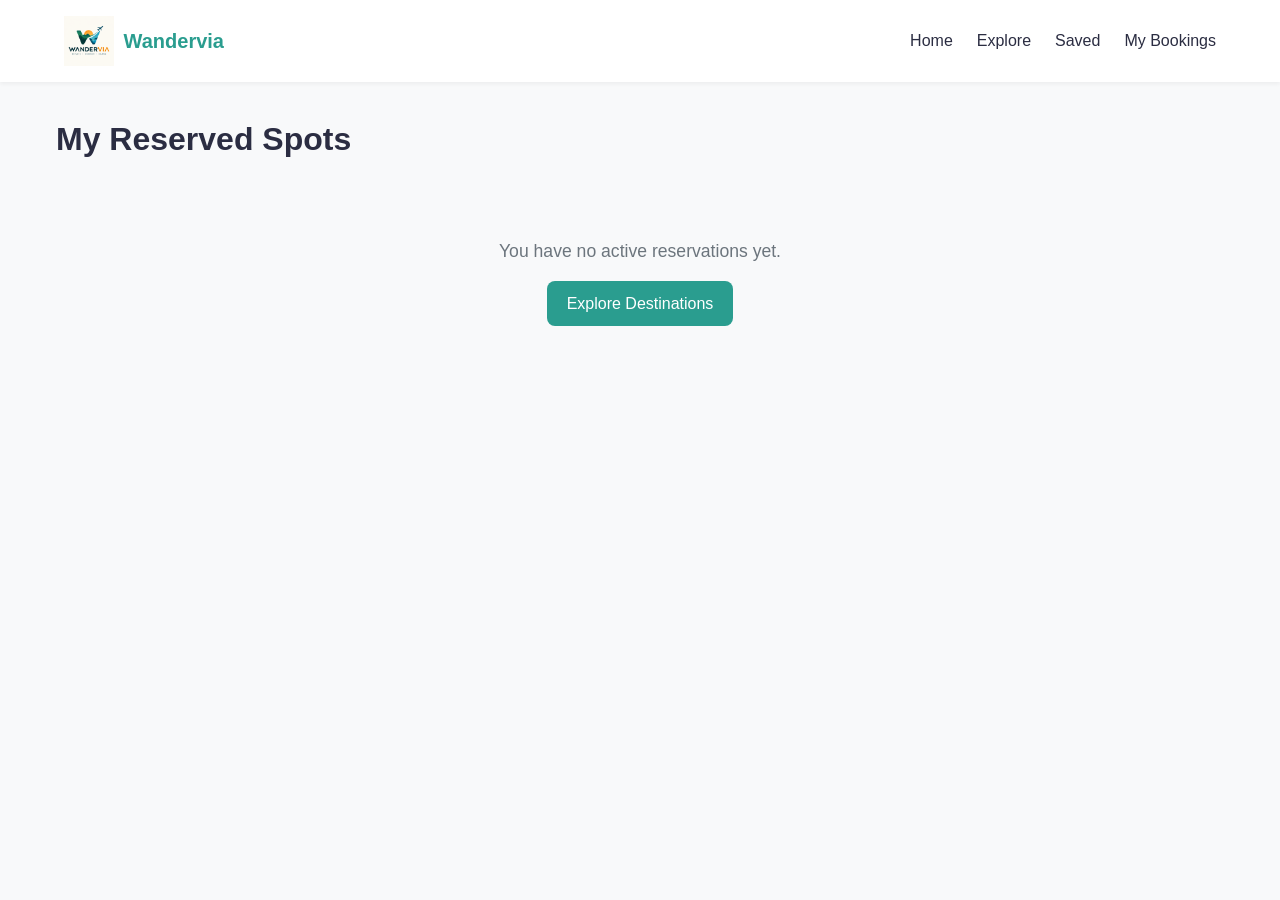
<file: bookings.html>
<!DOCTYPE html>
<html lang="en">
<head>
  <meta charset="UTF-8">
  <meta name="viewport" content="width=device-width, initial-scale=1.0">
  <title>My Bookings - Wandervia</title>
  <link rel="stylesheet" href="style.css">
  <link rel="shortcut icon" href="/Images/icon.png" type="image/x-icon">
</head>
<body>
  <div id="toast-container"></div>

  <!-- Navigation -->
  <nav class="navbar">
  <a href="index.html" class="logo-link">
    <img src="Images/logo.png" alt="Wandervia Logo" class="logo-img">
    <span class="logo-text">Wandervia</span>
  </a>
  
  <!-- Mobile Hamburger Button -->
  <button class="hamburger-btn" id="hamburger-btn" aria-label="Toggle navigation menu">
    <span class="bar"></span>
    <span class="bar"></span>
    <span class="bar"></span>
  </button>

  <ul class="nav-links" id="nav-links">
    <li><a href="index.html">Home</a></li>
    <li><a href="search.html">Explore</a></li>
    <li><a href="saved.html">Saved</a></li>
    <li><a href="bookings.html" class="navactive">My Bookings</a></li>
  </ul>
</nav>

  <!-- Bookings Content -->
  <main style="max-width: 1200px; margin: 2rem auto; padding: 0 1rem;">
    <h1>My Reserved Spots</h1>
    <div id="bookings-results" class="grid" style="margin-top: 1.5rem;"></div>
  </main>

  <script src="destinations.js"></script>
  <script src="app.js"></script>
</body>
</html>
</file>
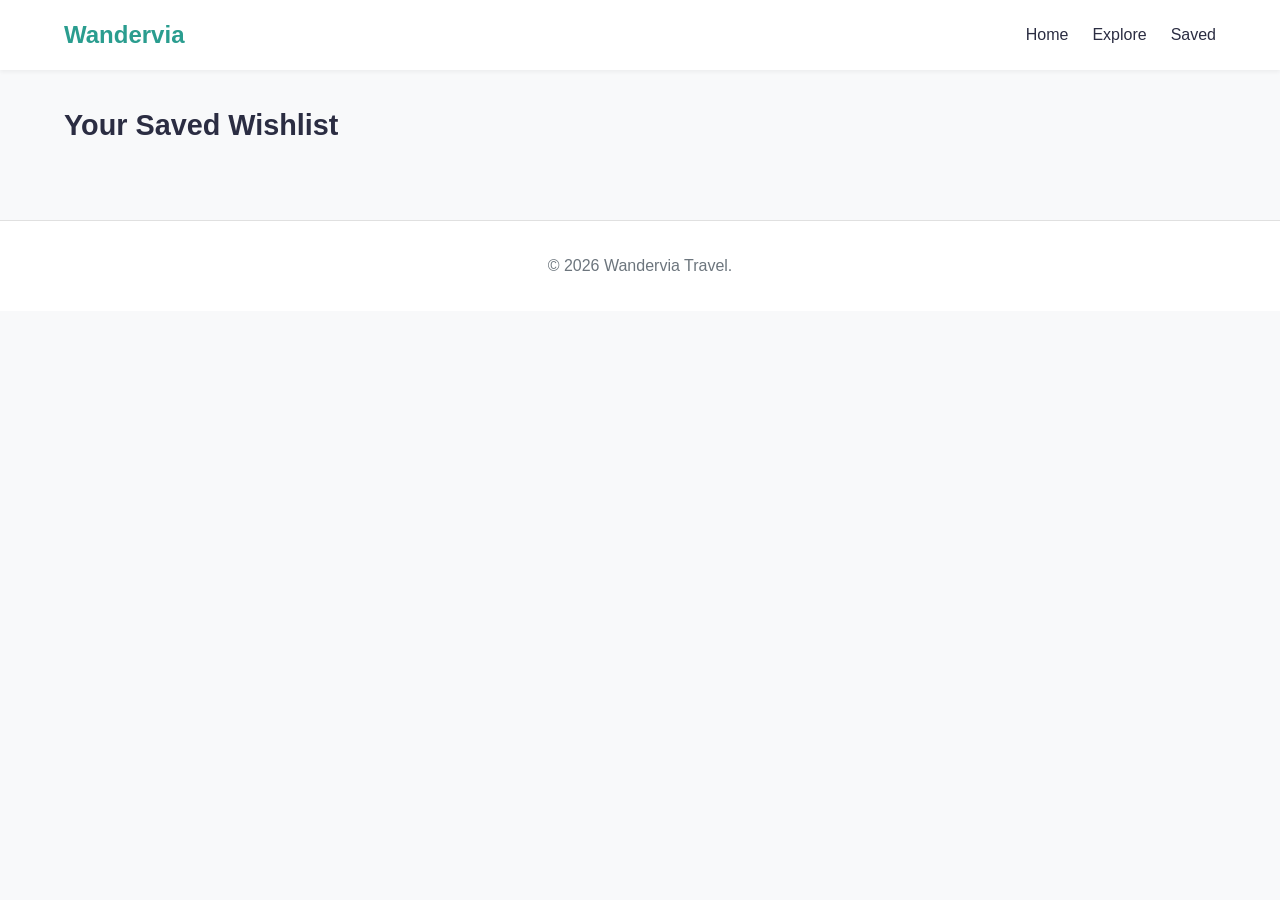
<file: saved.html>
<!DOCTYPE html>
<html lang="en">
<head>
  <meta charset="UTF-8">
  <meta name="viewport" content="width=device-width, initial-scale=1.0">
  <title>Saved Destinations - Wandervia</title>
  <link rel="stylesheet" href="style.css">
  <link rel="shortcut icon" href="/Images/icon.png" type="image/x-icon">
</head>
<body>

  <nav class="navbar">
    <a href="index.html" class="logo">Wandervia</a>
    <ul class="nav-links">
      <li><a href="index.html">Home</a></li>
      <li><a href="search.html">Explore</a></li>
      <li><a href="saved.html">Saved</a></li>
    </ul>
  </nav>

  <main class="container">
    <h2 class="section-title">Your Saved Wishlist</h2>
    <div class="grid" id="saved-results"></div>
  </main>

  <footer>
    <p>&copy; 2026 Wandervia Travel.</p>
  </footer>

  <script src="app.js"></script>
</body>
</html>
</file>
<file: style.css>
:root {
  --primary: #2a9d8f;
  --primary-dark: #218376;
  --secondary: #e76f51;
  --dark: #2b2d42;
  --light: #f8f9fa;
  --gray: #6c757d;
  --border: #e0e0e0;
  --radius: 8px;
  --shadow: 0 4px 12px rgba(0, 0, 0, 0.08);
}

* {
  box-sizing: border-box;
  margin: 0;
  padding: 0;
  font-family: 'Segoe UI', Tahoma, Geneva, Verdana, sans-serif;
}

body {
  background-color: var(--light);
  color: var(--dark);
  line-height: 1.6;
}

a {
  text-decoration: none;
  color: inherit;
}

/* Navbar */
.navbar {
  display: flex;
  justify-content: space-between;
  align-items: center;
  padding: 1rem 5%;
  background-color: #ffffff;
  box-shadow: 0 2px 4px rgba(0,0,0,0.05);
  position: sticky;
  top: 0;
  z-index: 1000;
}

.logo {
  font-size: 1.5rem;
  font-weight: bold;
  color: var(--primary);
}

.nav-links {
  display: flex;
  list-style: none;
  gap: 1.5rem;
}

.nav-links a:hover {
  color: var(--primary);
}

/* Hero Section */
.hero {
  background: linear-gradient(rgba(0,0,0,0.4), rgba(0,0,0,0.4)), 
              url('https://images.unsplash.com/photo-1488646953014-85cb44e25828?auto=format&fit=crop&w=1200&q=80') center/cover;
  height: 60vh;
  display: flex;
  flex-direction: column;
  justify-content: center;
  align-items: center;
  color: #ffffff;
  text-align: center;
  padding: 0 1rem;
}

.hero h1 {
  font-size: 2.5rem;
  margin-bottom: 1rem;
}

/* Search Box */
.search-box {
  background: #ffffff;
  padding: 1rem;
  border-radius: var(--radius);
  display: flex;
  gap: 0.5rem;
  flex-wrap: wrap;
  width: 100%;
  max-width: 700px;
  box-shadow: var(--shadow);
}

.search-box input, .search-box button {
  padding: 0.75rem 1rem;
  border: 1px solid var(--border);
  border-radius: calc(var(--radius) - 2px);
  font-size: 1rem;
}

.search-box input {
  flex: 1;
  min-width: 150px;
}

.btn-primary {
  background-color: var(--primary);
  color: #ffffff;
  border: none;
  cursor: pointer;
  transition: background 0.2s;
}

.btn-primary:hover {
  background-color: var(--primary-dark);
}

/* Main Layout & Grids */
.container {
  max-width: 1200px;
  margin: 2rem auto;
  padding: 0 1.5rem;
}

.section-title {
  margin-bottom: 1.5rem;
  font-size: 1.8rem;
}

.grid {
  display: grid;
  grid-template-columns: repeat(auto-fill, minmax(280px, 1fr));
  gap: 1.5rem;
}

/* Cards */
.card {
  background: #ffffff;
  border-radius: var(--radius);
  overflow: hidden;
  box-shadow: var(--shadow);
  transition: transform 0.2s;
  cursor: pointer;
}

.card:hover {
  transform: translateY(-4px);
}

.card img {
  width: 100%;
  height: 180px;
  object-fit: cover;
}

.card-content {
  padding: 1rem;
}

.card-title {
  font-size: 1.2rem;
  margin-bottom: 0.5rem;
}

.card-price {
  color: var(--secondary);
  font-weight: bold;
  margin-top: 0.5rem;
}

/* Search Page Layout */
.search-layout {
  display: grid;
  grid-template-columns: 250px 1fr;
  gap: 2rem;
}

.filters {
  background: #ffffff;
  padding: 1.5rem;
  border-radius: var(--radius);
  height: fit-content;
  box-shadow: var(--shadow);
}

.filter-group {
  margin-bottom: 1.5rem;
}

.filter-group label {
  display: block;
  font-weight: bold;
  margin-bottom: 0.5rem;
}

/* Details Page Layout */
.details-layout {
  display: grid;
  grid-template-columns: 2fr 1fr;
  gap: 2rem;
}

.gallery {
  display: grid;
  grid-template-columns: repeat(2, 1fr);
  gap: 0.5rem;
  border-radius: var(--radius);
  overflow: hidden;
  margin-bottom: 1.5rem;
}

.gallery img {
  width: 100%;
  height: 200px;
  object-fit: cover;
}

.booking-widget {
  background: #ffffff;
  padding: 1.5rem;
  border-radius: var(--radius);
  box-shadow: var(--shadow);
  height: fit-content;
}

/* Footer */
footer {
  text-align: center;
  padding: 2rem;
  background: #ffffff;
  margin-top: 3rem;
  border-top: 1px solid var(--border);
  color: var(--gray);
}

@media (max-width: 768px) {
  .search-layout, .details-layout {
    grid-template-columns: 1fr;
  }
}
/* Wishlist Heart Button */
.fav-btn {
  position: absolute;
  top: 10px;
  right: 10px;
  background: rgba(255, 255, 255, 0.85);
  border: none;
  border-radius: 50%;
  width: 36px;
  height: 36px;
  font-size: 1.2rem;
  color: #ccc;
  cursor: pointer;
  transition: all 0.2s ease;
  display: flex;
  align-items: center;
  justify-content: center;
}

.fav-btn:hover {
  transform: scale(1.1);
}

.fav-btn.active {
  color: var(--secondary);
  background: #ffffff;
}

/* Weather Card Component */
.weather-card {
  background: #eef9f8;
  border: 1px solid var(--primary);
  border-radius: var(--radius);
  padding: 1rem 1.5rem;
  margin-top: 1rem;
  width: fit-content;
}

.weather-temp {
  font-size: 2rem;
  font-weight: bold;
  color: var(--primary);
}
#map {
  width: 100%;
  height: 320px; /* REQUIRED for Leaflet to render */
  border-radius: var(--radius);
  margin-top: 1rem;
}
/* ==========================================================================
   Mobile Navbar & Hamburger Menu
   ========================================================================== */
.hamburger-btn {
  display: none;
  flex-direction: column;
  justify-content: space-between;
  width: 28px;
  height: 20px;
  background: transparent;
  border: none;
  cursor: pointer;
  padding: 0;
  z-index: 1001;
}

.hamburger-btn .bar {
  height: 3px;
  width: 100%;
  background-color: var(--text, #333);
  border-radius: 2px;
  transition: all 0.3s ease;
}

/* Animated 'X' icon when active */
.hamburger-btn.active .bar:nth-child(1) {
  transform: translateY(8.5px) rotate(45deg);
}
.hamburger-btn.active .bar:nth-child(2) {
  opacity: 0;
}
.hamburger-btn.active .bar:nth-child(3) {
  transform: translateY(-8.5px) rotate(-45deg);
}

/* Mobile Responsive Styles */
@media (max-width: 768px) {
    html, body {
    overflow-x: hidden;
    width: 100%;
  }
  .hamburger-btn {
    display: flex;
  }

  .nav-links {
    position: fixed;
    top: 60px;
    right: -100%;
    height: calc(100vh - 60px);
    width: 75%;              
    max-width: 260px;   
    background-color: #ffffff;
    flex-direction: column;
    align-items: flex-start;
    padding: 2rem;
    border-radius: 12px 0 0 12px;
    box-shadow: -4px 0 15px rgba(0, 0, 0, 0.1);
    transition: right 0.3s ease;
    z-index: 1000;
    /* overflow-y: auto; */
  }

  .nav-links.active {
    right: 0;
  }

  .nav-links li {
    margin-bottom: 1.5rem;
    width: 100%;
  }
  .nav-links li:last-child {
    margin-bottom: 0;
  }

  .nav-links a {
    font-size: 1.1rem;
    display: block;
    width: 100%;
  }
  .navactive{
    color: #218376;
  }
}
/* ==========================================
   Leaflet Map Stacking Fix for Mobile Nav
   ========================================== */

/* Force all Leaflet map elements and controls below mobile overlays */
#map,
.leaflet-container,
.leaflet-pane,
.leaflet-top,
.leaflet-bottom,
.leaflet-control-container,
.leaflet-control-attribution {
  z-index: 1;
}
/* ==========================================================================
   Toast Notification System
   ========================================================================== */
#toast-container {
  position: fixed;
  bottom: 20px;
  right: 20px;
  display: flex;
  flex-direction: column;
  gap: 10px;
  z-index: 9999;
}

.toast {
  background-color: #222222;
  color: #ffffff;
  padding: 12px 20px;
  border-radius: 8px;
  box-shadow: 0 4px 12px rgba(0, 0, 0, 0.15);
  font-size: 0.95rem;
  display: flex;
  align-items: center;
  gap: 10px;
  min-width: 250px;
  opacity: 0;
  transform: translateY(20px);
  animation: slideIn 0.3s forwards;
}

.toast.success {
  border-left: 4px solid #10b981;
}

.toast.info {
  border-left: 4px solid #3b82f6;
}

.toast.removing {
  animation: slideOut 0.3s forwards;
}

@keyframes slideIn {
  to {
    opacity: 1;
    transform: translateY(0);
  }
}

@keyframes slideOut {
  from {
    opacity: 1;
    transform: translateY(0);
  }
  to {
    opacity: 0;
    transform: translateY(20px);
  }
}
/* Logo Navigation Styles */
.logo-link {
  display: flex;
  align-items: center;
  gap: 0.6rem;
  text-decoration: none;
  color: var(--dark, #222);
  font-weight: 700;
  font-size: 1.25rem;
}

.logo-img {
  height: 50px;       
  width: auto;        
  object-fit: contain;
}

.logo-text {
  font-size: 1.25rem;
  font-weight: 700;
  color: var(--primary, #0288d1);
}
/* ==========================================
   Footer Styles
   ========================================== */
.site-footer {
  background-color: #1a1a1a;
  color: #ffffff;
  padding: 3rem 1rem 1rem;
  margin-top: 4rem;
}

.footer-container {
  max-width: 1200px;
  margin: 0 auto;
  display: grid;
  grid-template-columns: repeat(auto-fit, minmax(240px, 1fr));
  gap: 2rem;
}

.footer-col h4 {
  margin-bottom: 1rem;
  font-size: 1.1rem;
  color: #ffffff;
}

.footer-col ul {
  list-style: none;
  padding: 0;
  margin: 0;
}

.footer-col ul li {
  margin-bottom: 0.5rem;
}

.footer-col ul li a {
  color: #aaa;
  text-decoration: none;
  transition: color 0.2s ease;
}

.footer-col ul li a:hover {
  color: #ffffff;
}

/* Contact Items */
.contact-item {
  font-size: 0.9rem;
  color: #aaa;
  margin-bottom: 0.5rem;
}

.contact-item a {
  color: #ffffff;
  text-decoration: none;
  margin-left: 0.25rem;
}

/* Social Icons */
.social-links {
  display: flex;
  gap: 1rem;
  margin-top: 1rem;
  align-items: center;
  justify-content: center;
}

.social-icon {
  display: inline-flex;
  align-items: center;
  justify-content: center;
  width: 38px;
  height: 38px;
  background-color: #2a2a2a;
  color: #ffffff;
  border-radius: 50%;
  text-decoration: none;
  transition: background-color 0.2s ease, transform 0.2s ease;
}

.social-icon:hover {
  background-color: var(--primary, #0288d1);
  transform: translateY(-3px);
}

/* Footer Bottom Bar */
.footer-bottom {
  max-width: 1200px;
  margin: 2rem auto 0;
  padding-top: 1.5rem;
  border-top: 1px solid #333;
  text-align: center;
  color: #777;
  font-size: 0.85rem;
}

.status-badge {
  position: absolute;
  top: 12px;
  right: 12px;
  background-color: #2e7d32;
  color: #ffffff;
  padding: 4px 10px;
  border-radius: 20px;
  font-size: 0.75rem;
  font-weight: bold;
  z-index: 2;
  box-shadow: 0 2px 4px rgba(0,0,0,0.15);
}
</file>
